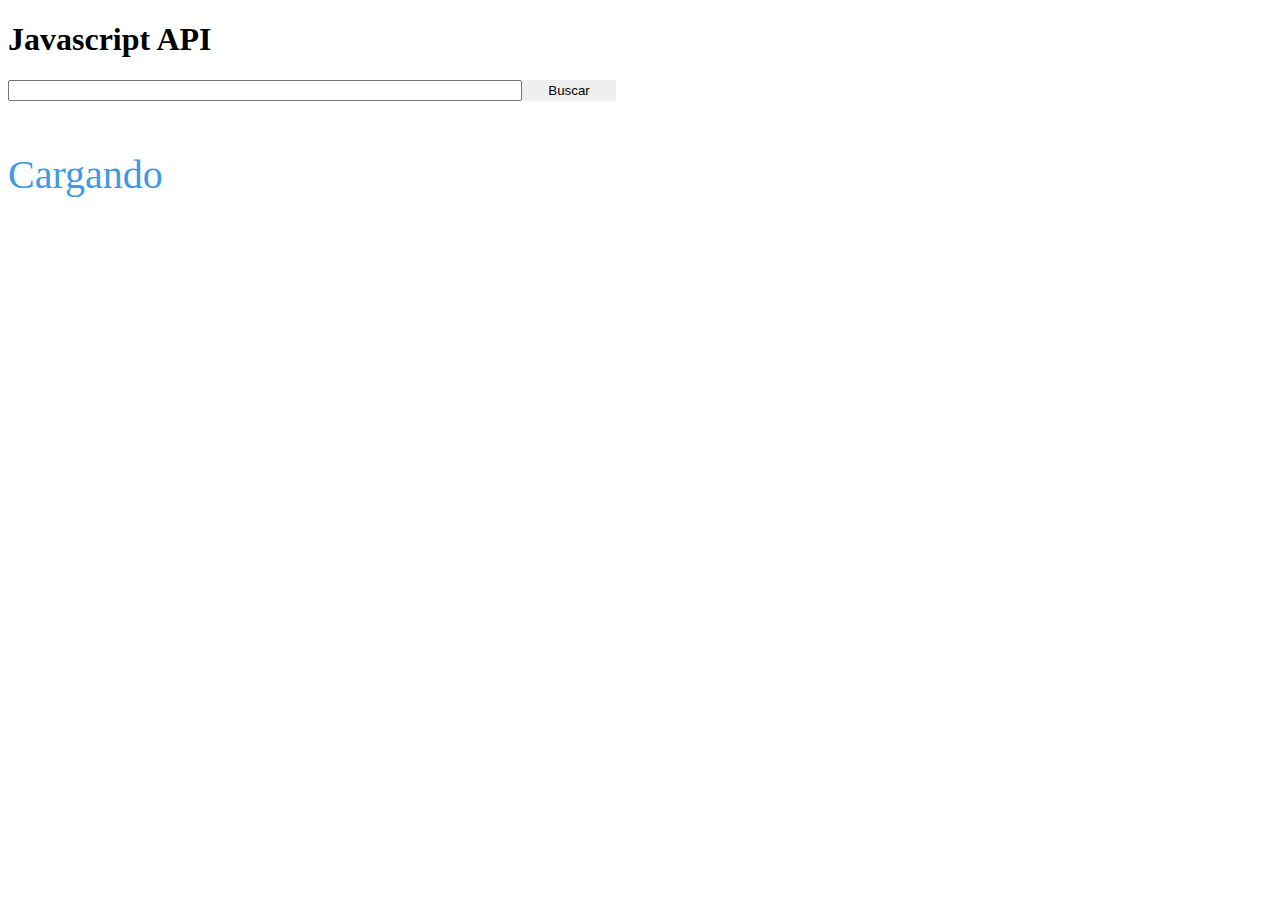
<file: index.html>
<!DOCTYPE html>
<html lang="">
<head>
    <meta charset="utf-8">
    <meta name="viewport" content="width=device-width, initial-scale=1.0">
    <title>Noticias</title>
    <link rel="stylesheet" type="text/css" href="resources/css/style.css" />
    <link rel="stylesheet" href="https://maxcdn.bootstrapcdn.com/bootstrap/3.3.6/css/bootstrap.min.css" integrity="sha384-1q8mTJOASx8j1Au+a5WDVnPi2lkFfwwEAa8hDDdjZlpLegxhjVME1fgjWPGmkzs7" crossorigin="anonymous" />
    <script src="https://code.jquery.com/jquery-1.12.3.min.js"></script>
    <script src="resources/js/ask.js"></script>
</head>

<body>
    <h1>Javascript API</h1>
    <div class="buscador flex-group">
        <input type="text" />
        <input type="button" class="buscar" value="Buscar" />
    </div>
    <div class="noticias flex-group">
    </div>
</body>
</html>
</file>
<file: resources/css/style.css>
.flex-group{
    display: -webkit-flex;
	display: -ms-flexbox;
	display: flex;
	-webkit-flex-wrap: wrap;
	    -ms-flex-wrap: wrap;
	        flex-wrap: wrap;
}
.noticias_individuales{
    width: calc(33.33% - 20px);
    text-align: center;
    border: 2px solid #CCCCCC;
    margin: 0px 10px 10px 10px;
}

.noticias > p {
    font-size: 2.5em;
    color: #4199e6;
    width: 100%;
}

.refresh{
    border-style: none;
    padding: 15px;
    transition: 1s ease;
}

.refresh:hover{
    color: #FFF;
    background-color: #4199e6;
}

.noticias_individuales p {
    font-size: 1.7em;
}

.noticias_individuales > .noticias_imagen{
    height: 150px;
    line-height: 150px;
}

.noticias_individuales > .noticias_imagen img{
    border-radius: 100px;
}

.noticias_individuales > .noticias_texto{
    min-height: 160px;
    max-height: 100%;
    background-color: #4199e6;
}

.noticias_individuales > .noticias_texto p {
    font-size: 1.4em;
    color: #FFF;
}

.noticias_individuales > .noticias_texto a{
    text-decoration: none;
    color: #bbe1f2;
}

.noticias_individuales > .noticias_texto a:hover{
    color: #FFF;
}

.buscador{
    width: 50%;
    margin-bottom: 10px;
}

.buscador input[type="text"]{
    width: 80%;
}

.buscador .buscar{
    width: 15%;
    border-style: none;
}

@media screen and (max-width: 767px){
    .buscador{
        width: 100%;
    }
    .buscador .buscar{
        width: 20%;
    }
    .noticias_individuales{
        width: calc(100% - 20px);
    }
}
</file>
